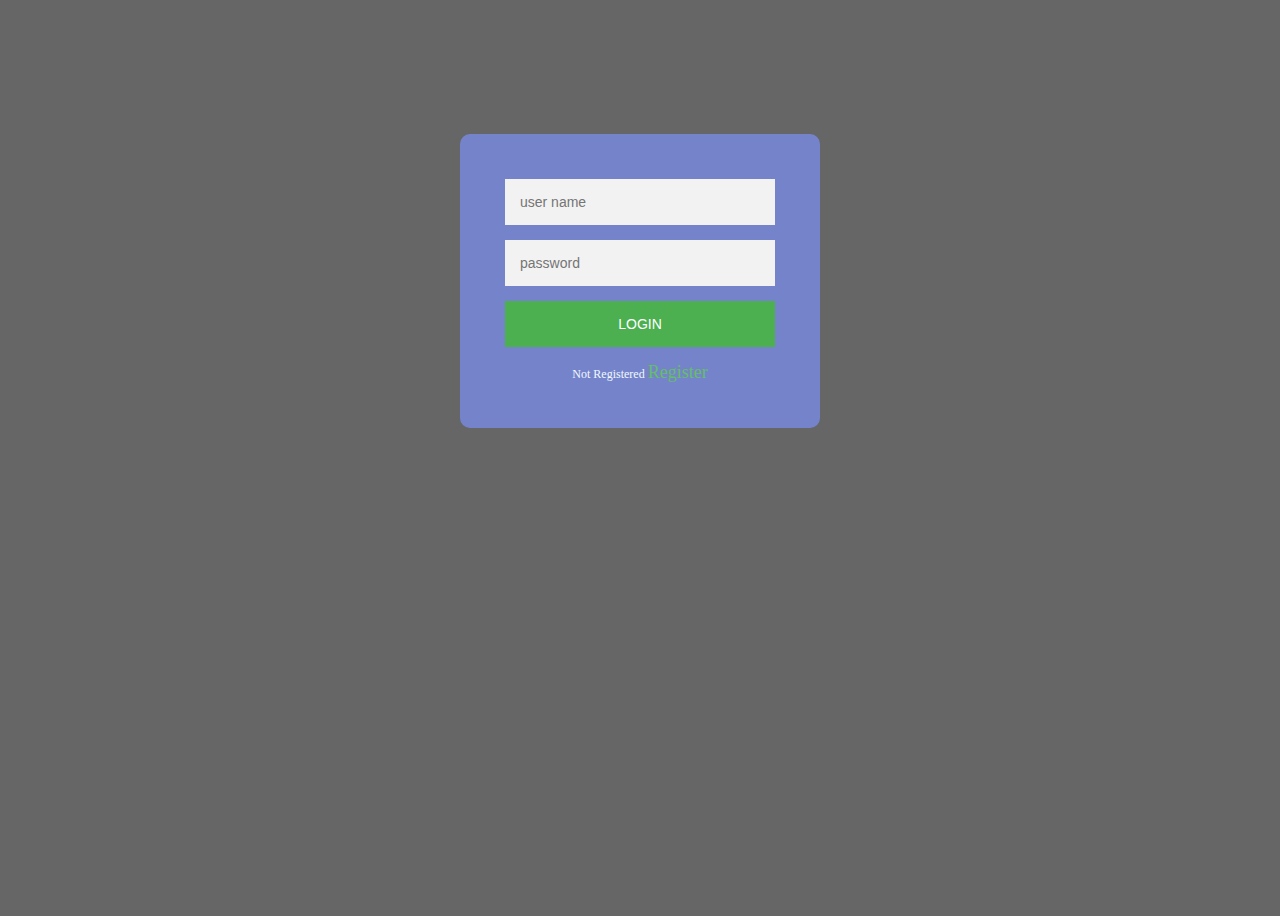
<file: login.html>
<!DOCTYPE html>
<html lang="en">
  <head>
    <meta charset="UTF-8" />
    <meta http-equiv="X-UA-Compatible" content="IE=edge" />
    <meta name="viewport" content="width=device-width, initial-scale=1.0" />
    <title>Signup & Login</title>
    <link rel="stylesheet" href="login.css" />
    
    
  </head>
  <body>
    <div class="login-page">
      
        <form class="l-form">
          <input type="text" name="" id="username" placeholder="user name" />
          <input type="password" id="password" placeholder="password" />
          <button>Login</button>
          <p class="message">Not Registered <a href="signup.html">Register</a></p>
        </form>
      </div>
    </div>
  </body>
</html>
<script>
    document.querySelector("button").addEventListener("click", login);
    let logindata = JSON.parse(localStorage.getItem("signInfo"))
    
    
    function login(event){
        event.preventDefault();
        username= document.querySelector("#username").value
        password= document.querySelector("#password").value;

        let present = false; 
        logindata.forEach((elem)=>{
        
        if (elem.username == username && elem.password == password){
            present = true;
        
        }
        
      })
      if(present == true){
          alert("Login Success")
          window.location.href = "index.html";
        }else{
            alert("No user found !.. signup first")
            window.location.href = "signup.html";
        }

    }

</script>
</file>
<file: login.css>
body {
  background-image: url(https://dynamic-media-cdn.tripadvisor.com/media/photo-o/21/ab/94/ba/2de5214a-d5dc-42d2.jpg?w=1200&h=-1&s=1),
    linear-gradient(rgba(0, 0, 0, 0.6), rgba(0, 0, 0, 0.6));
  height: 100vh;
  background-size: cover;
  background-position: center;
}
.login-page {
  width: 360px;
  margin: auto;
  padding: 10% 0 0;
}
form {
  position: relative;
  z-index: 1;
  background: rgba(121, 140, 228, 0.8);
  max-width: 360px;
  margin: 0 auto 100px;
  padding: 45px;
  text-align: center;
  border-radius: 10px;
}

form input {
  font-family: "Roboto", sans-serif;

  outline: 1;
  background: #f2f2f2;
  width: 100%;
  border: 0;
  margin: 0 0 15px;
  padding: 15px;
  box-sizing: border-box;
  font-size: 14px;
}

form button {
  font-family: "Roboto", sans-serif;
  text-transform: uppercase;
  outline: 0;
  background: #4caf50;
  width: 100%;
  border: 0;
  padding: 15px;
  color: #ffffff;
  font-size: 14px;
  cursor: pointer;
}

form button:hover,
form button:active {
  background: #43a047;
}

form .message {
  margin: 15px 0 0;
  color: aliceblue;
  font-size: 12px;
}
form .message a {
  color: #64bf66;
  text-decoration: none;
  font-size: 18px;
}
</file>
